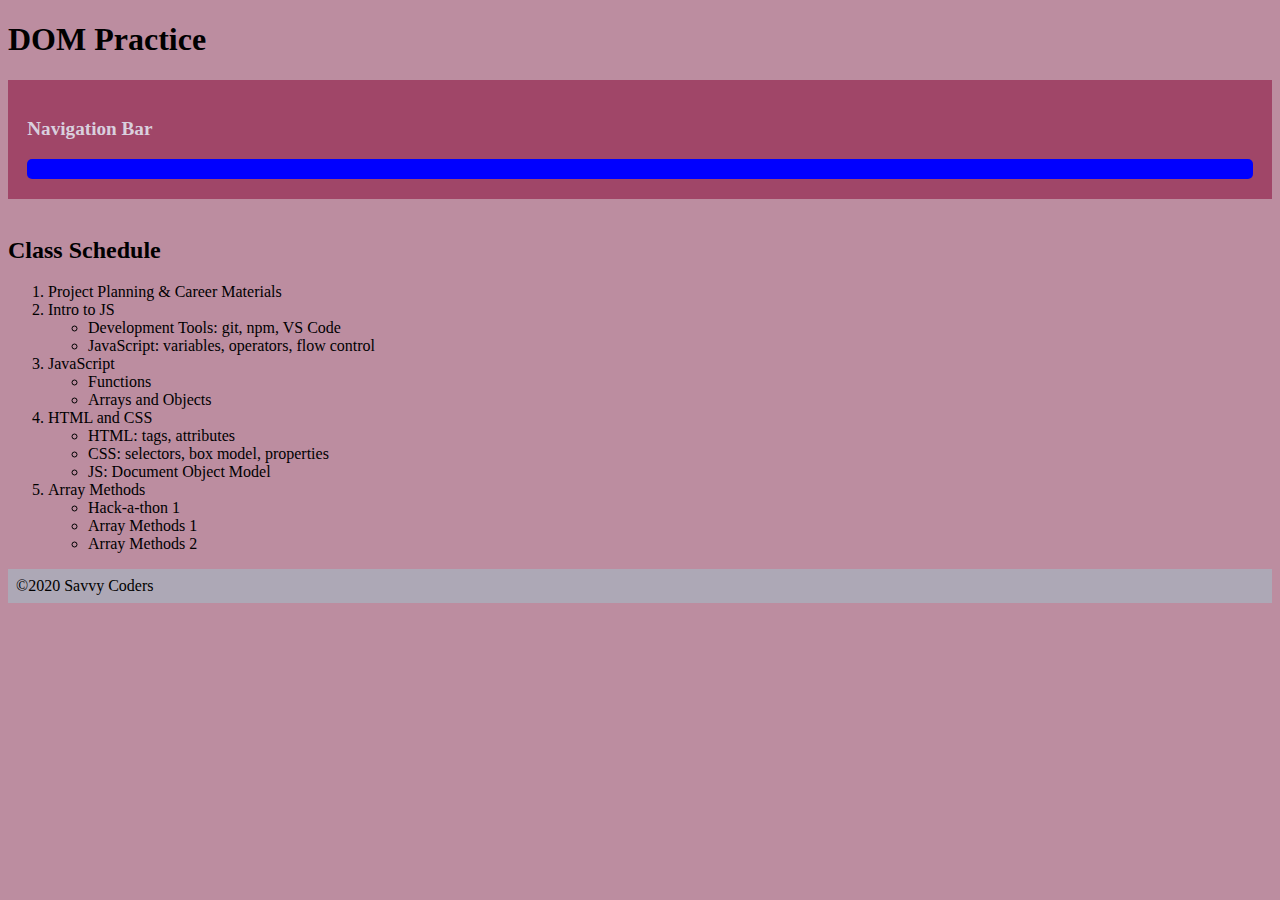
<file: Week4/index.html>
<!DOCTYPE html>
<html lang="en">
<head>
  <meta charset="UTF-8">
  <meta name="viewport" content="width=device-width, initial-scale=1.0">
  <title>DOM Practice</title>
  <link rel="stylesheet" href="styles.css"/>
</head>
<body>
  <header>
    <h1>DOM Practice</h1>
  </header>
  <nav class="nav-bar">
    <p>Navigation Bar</p>
    <div class="button"></div>
  </nav>
  <main>
    <div class="main-content">
      <img id="dog-picture">
      <h2>Class Schedule</h2>
      <div id="class-schedule-list">
        <ol>
          <li class="class-week">Project Planning & Career Materials</li>
          <li class="class-week">Intro to JS
            <ul>
              <li>Development Tools: git, npm, VS Code</li>
              <li>JavaScript: variables, operators, flow control</li>
            </ul>
          </li>
          <li class="class-week">JavaScript
            <ul>
              <li>Functions</li>
              <li>Arrays and Objects</li>
            </ul>
          </li>
          <li class="class-week">HTML and CSS
            <ul>
              <li>HTML: tags, attributes</li>
              <li>CSS: selectors, box model, properties</li>
              <li>JS: Document Object Model</li>
            </ul>
          </li>
          <li class="class-week">Array Methods
            <ul>
              <li>Hack-a-thon 1</li>
              <li>Array Methods 1</li>
              <li>Array Methods 2</li>
            </ul>
          </li>
        </ol>
      </div>
    </div>
  </main>
  <footer>&copy;2020 Savvy Coders</footer>

  <script src="4.1.1-Evr-SelectingDOMElements.js"></script>
  <!-- <script src="4.1.2-Stu-NodeRelationships.js"></script>
  <script src="4.1.3-Evr-ChangingElements.js"></script>
  <script src="4.1.4-Stu-CreatingElements.js"></script>
  <script src="4.1.5-Evr-EventListeners.js"></script> -->
</body>
</html>
</file>
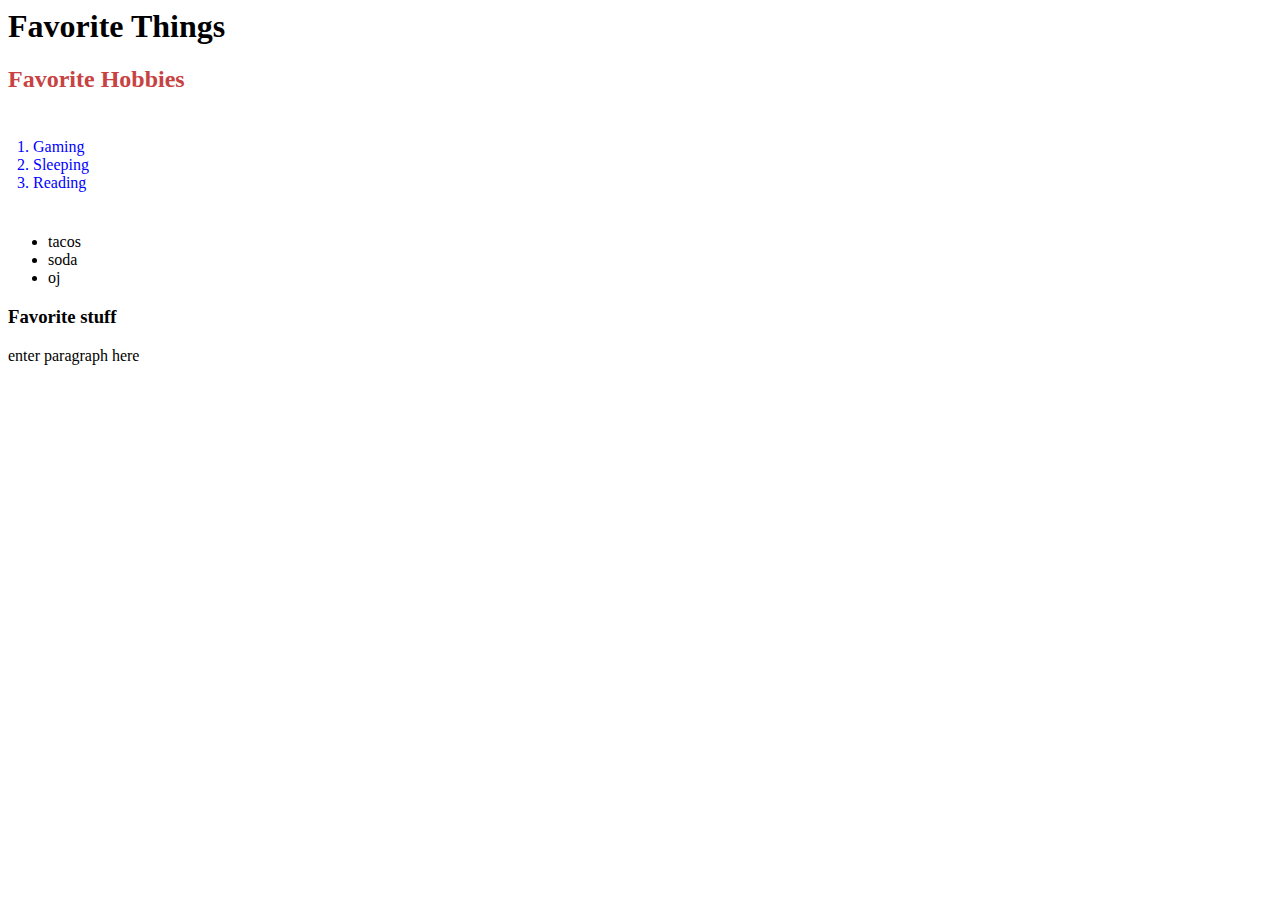
<file: Week4/Section04Review/index.html>
<html>
  <head>
    <title>My Favorite Things</title>
    <link href="style.css" rel="stylesheet"/>
  </head>
  <body>
    <header>
      <h1>Favorite Things</h1>
    </header>
    <main>
      <div class="section" id="favLists">
        <h2>Favorite Hobbies</h2>
        <ol>
          <li>Gaming</li>
          <li>Sleeping</li>
          <li>Reading</li>
        </ol>
        <ul>
          <li>tacos</li>
          <li>soda</li>
          <li>oj</li>
        </ul>
        <div>
          <h3>Favorite stuff</h3>
          <p>enter paragraph here</p>
        </div>
        <div>

        </div>
    </main>
  </body>
</html>
</file>
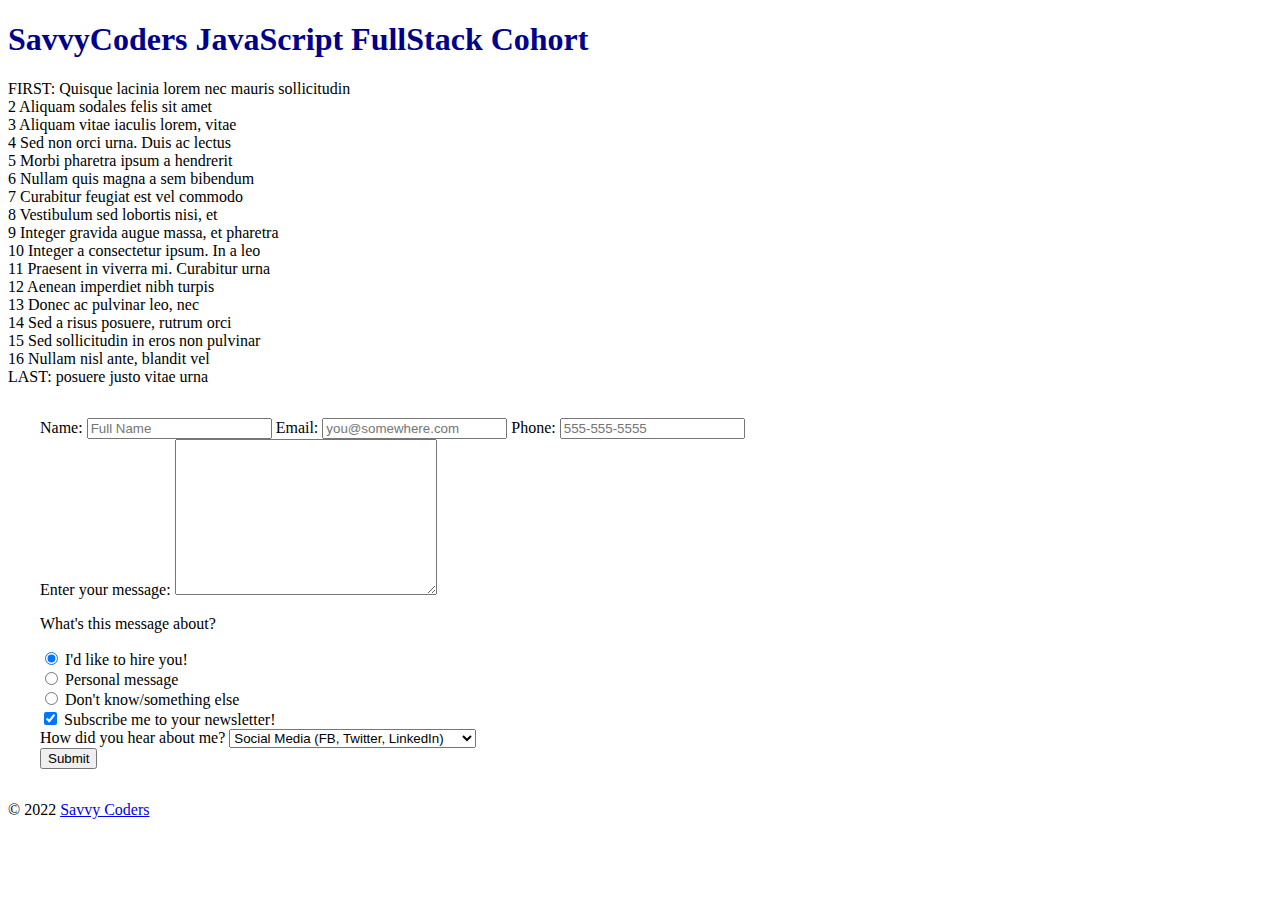
<file: Week5/5.1 activity/index.html>
<!DOCTYPE html>
<html lang="en">
  <head>
    <meta charset="UTF-8" />
    <meta name="viewport" content="width=device-width, initial-scale=1.0" />
    <meta http-equiv="X-UA-Compatible" content="ie=edge" />
    <title>Savvy Coders March 2023 Cohort</title>
    <link rel="stylesheet" href="style.css" />
    <link
      href="https://fonts.googleapis.com/css2?family=Cedarville+Cursive&family=Roboto&display=swap"
      rel="stylesheet"
    />
  </head>
  <body>
    <header>
      <h1>SavvyCoders JavaScript FullStack Cohort</h1>
    </header>

    <content>
      <!--
      Comment-out the line above, and uncomment the line below
      to turn on the FLEX functionality
      -->
      <!-- <content class="responsive flex"> -->
      <div id="block1">
        FIRST: Quisque lacinia lorem nec mauris sollicitudin
      </div>
      <div id="block2">2 Aliquam sodales felis sit amet</div>
      <div id="block3">3 Aliquam vitae iaculis lorem, vitae</div>
      <div id="block4">4 Sed non orci urna. Duis ac lectus</div>
      <div id="block5">5 Morbi pharetra ipsum a hendrerit</div>
      <div id="block6">6 Nullam quis magna a sem bibendum</div>
      <div id="block7">7 Curabitur feugiat est vel commodo</div>
      <div id="block8">8 Vestibulum sed lobortis nisi, et</div>
      <div id="block9">9 Integer gravida augue massa, et pharetra</div>
      <div id="block10">10 Integer a consectetur ipsum. In a leo</div>
      <div id="block11">11 Praesent in viverra mi. Curabitur urna</div>
      <div id="block12">12 Aenean imperdiet nibh turpis</div>
      <div id="block13">13 Donec ac pulvinar leo, nec</div>
      <div id="block14">14 Sed a risus posuere, rutrum orci</div>
      <div id="block15">15 Sed sollicitudin in eros non pulvinar</div>
      <div id="block16">16 Nullam nisl ante, blandit vel</div>
      <div id="block17">LAST: posuere justo vitae urna</div>
    </content>

    <form action="" method="POST">
      <label for="name">Name:</label>
      <input type="text" name="name" id="name" placeholder="Full Name" required />

      <label for="email">Email:</label>
      <input type="email" name="email" id="email" placeholder="you@somewhere.com" />

      <label for="fone">Phone:</label>
      <input type="tel" name="fone" id="fone" placeholder="555-555-5555" />

      <div>
        <label for="msg">Enter your message:</label>
        <textarea name="msg" id="msg" cols="30" rows="10"></textarea>
      </div>

      <div>
        <p>What's this message about?</p>
        <div>
          <input
            type="radio"
            name="subject"
            value="professional"
            id="pro"
            checked
          />
          <label for="pro">I'd like to hire you!</label>
        </div>
        <div>
          <input type="radio" name="subject" value="personal" id="personal" />
          <label for="personal">Personal message</label>
        </div>
        <div>
          <input type="radio" name="subject" value="other" />
          <label>Don't know/something else</label>
        </div>
      </div>

      <input type="checkbox" name="optIn" value="trusting" id="news" checked />
      <label for="news">Subscribe me to your newsletter!</label>

      <div>
        <label for="marketing">How did you hear about me?</label>
        <select name="marketing" id="marketing">
          <optgroup label="Online">
            <option value="social">Social Media (FB, Twitter, LinkedIn)</option>
            <option value="github">Online Portfolio (GitHub)</option>
            <option value="search">Search Engine</option>
            <option value="email">Email</option>
          </optgroup>
          <optgroup label="In-Person">
            <option value="networking">We met at a networking event</option>
            <option value="referral">Personal referral</option>
            <option value="random">We met somewhere else</option>
          </optgroup>
          <option value="other">Other</option>
        </select>
      </div>

      <input type="submit" value="Submit" />
    </form>

    <!-- Basic Form. Comment it out when using the Better Form -->
    <!-- <form>
      <input type="text" required />
      <input type="password" />
      <input type="email" />
      <input type="submit" />
    </form> -->

    <footer>
      &copy; 2022 <a href="https://savvycoders.com/">Savvy Coders</a>
    </footer>

    <!-- Activity 4 - Form Handling: Uncomment the JS link -->
    <script src="./index.js"></script>
  </body>
</html>
</file>
<file: Week4/styles.css>
body {
  background-color: #BC8DA0;
}

.nav-bar {
  background-color: #A04668;
  padding: 1em;
  color: #D9D0DE;
  font-size: 1.2em;
  font-weight: 600;
}

nav > ul > li {
  border: solid 1px;
  padding: .33em;
  display: inline-block;
}

footer {
  padding: .5em;
  background-color: #ADA8B6;
}

.button{
  background-color: blue; color: white; border-radius: 5px; height: 20px;
}
</file>
<file: Week4/Section04Review/style.css>
section, ol {
  padding: 25px;
  color: blue;
}

h2 {
  color:rgb(199, 67, 67);

}
</file>
<file: Week5/5.1 activity/style.css>
/*
	Several CSS sections will be added from activity 5
*/

header > h1 {
  color: darkblue;
}

body > form {
	margin: 2em;
}

/*  This styling sets up the flex container */
.flex {
  display: flex;
  justify-content: space-between;
}

/* this adds a border around the flex items */
.flex > * {
  border: 1px solid;
}


/* Activity 5.1: Media queries
  -Add CSS that removes the border around the flex items */


/* Activity 5.2: Media queries
  -Add CSS for when screen size is less than 700px */


/* Activity 5.3: Media queries
  -Add CSS that checks for device hover capabilities */


@media (min-width: 2000px) {
  * {
    color:orange;
  }
}
</file>
